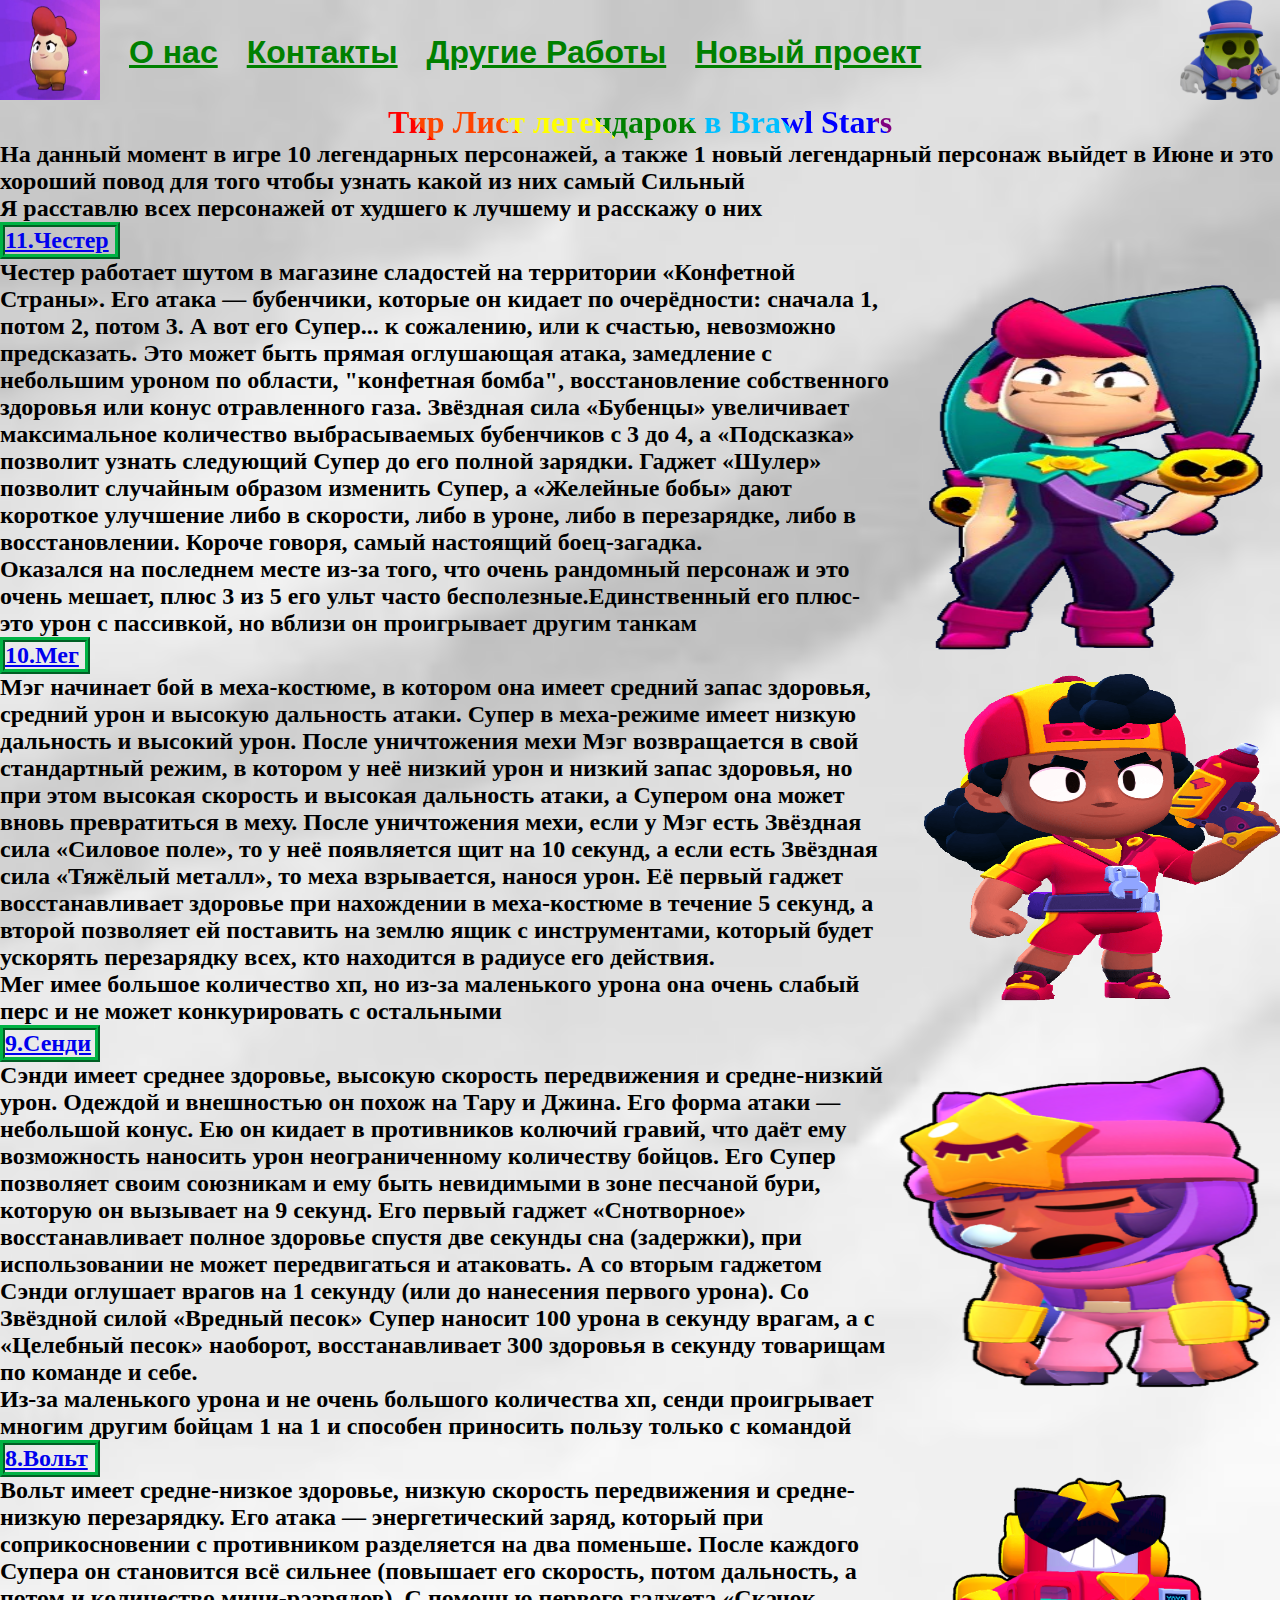
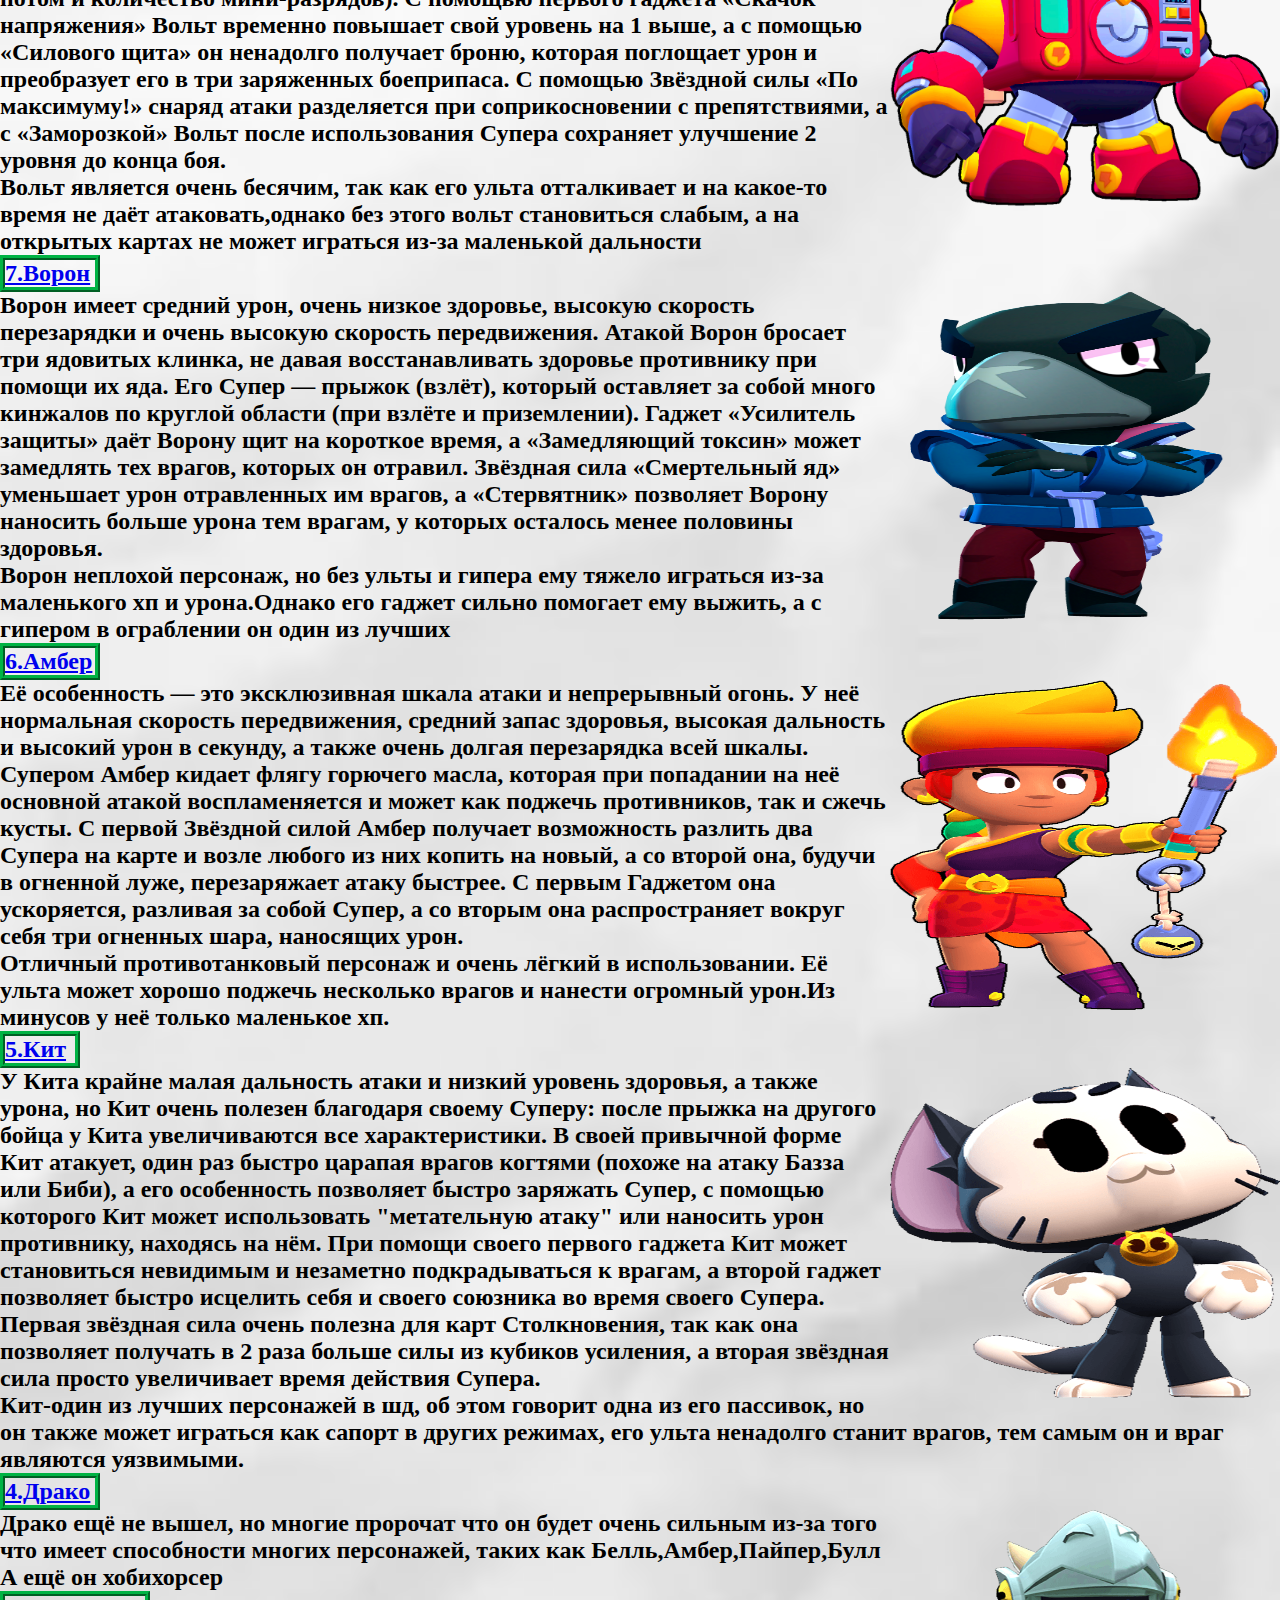
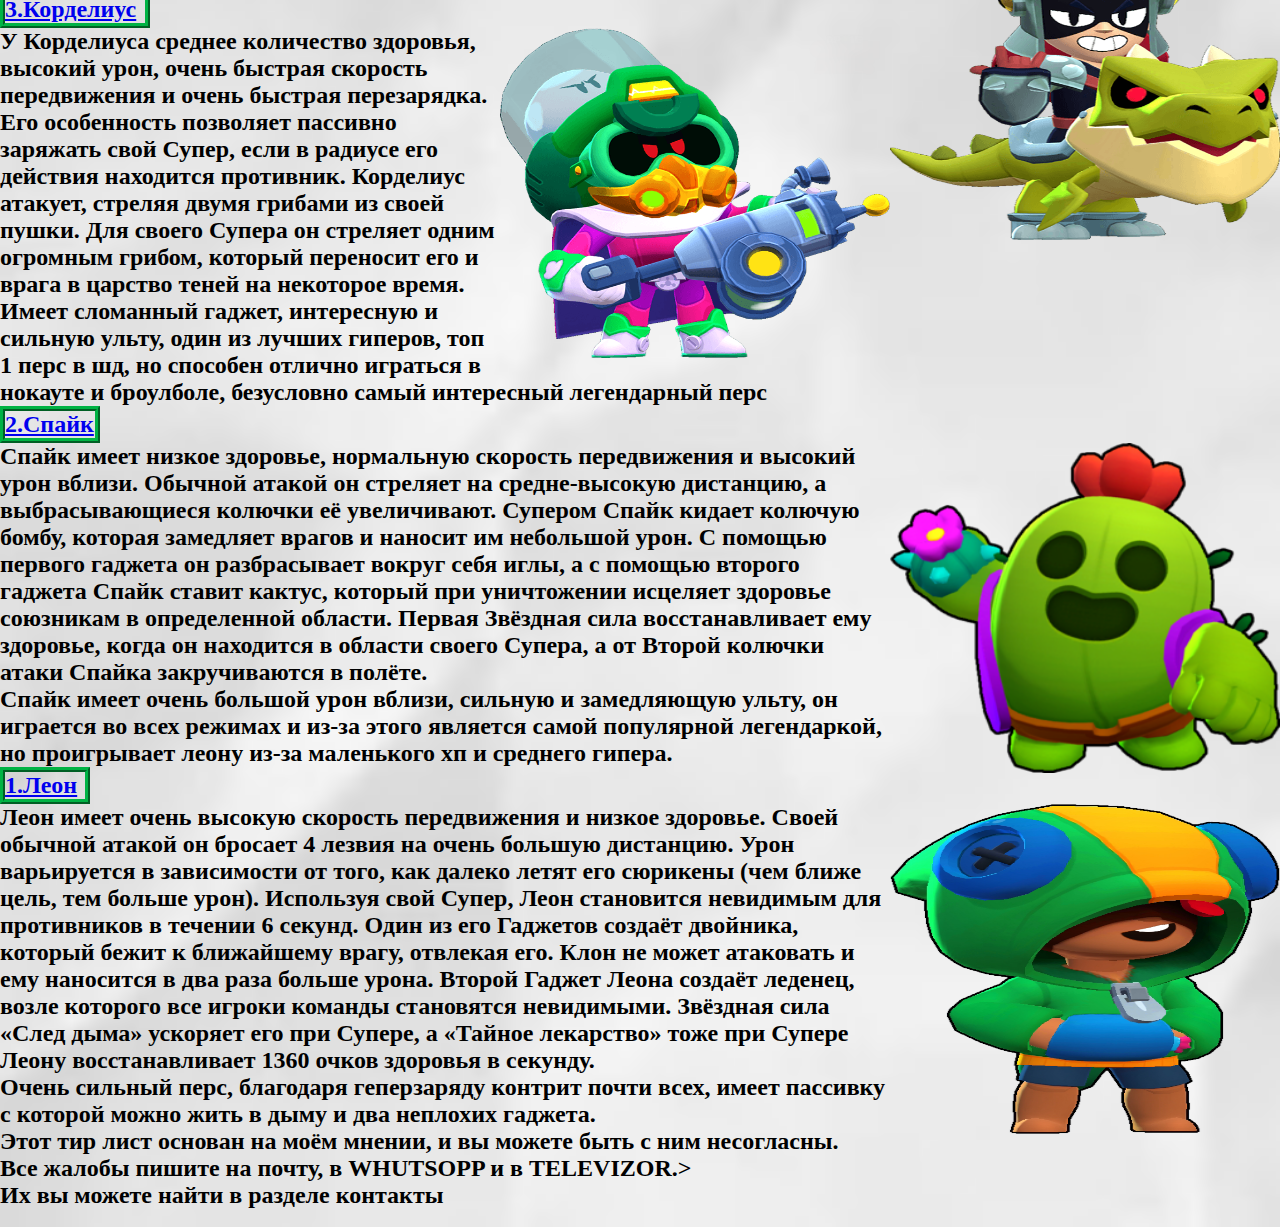
<file: index.html>
<!DOCTYPE html>
<html>
    <head>
        <title>vovantho.com</title>
        <link rel="stylesheet" type="text/css" href="style.css">
    </head>
<body>
    <img src="Вики_Спайк.png" height="100" width="100" align="right">
            <header>
                <div class="All_header_menu">
                    <div class="Logo">
                        <img src="1640719314_32-abrakadabra-fun-p-pem-bravo-32.jpg" height="100" width="100">
                        
                    </div>
                    <div class="Top_menu">
                        <ul>
                            <li><a href="about.html"><h1>О нас</h1></a></li>
                            <li><a href="contacts.html"><h1>Контакты</h1></a></li>
                            <li><a href="https://www.youtube.com/watch?v=dQw4w9WgXcQ"><h1>Другие Работы</h1></a></li>
                            <li><a href="1488.html"><h1>Новый проект</h1></a></li>
                        </ul>
                    </div>
                </div>

            </header>
            <div class="Brawlers">
            <div class="youtube"><h1 align="center", style="color:#6200ff">Тир Лист легендарок в Brawl Stars</h1></div>
            <p><h2>На данный момент в игре 10 легендарных персонажей, а также 1 новый легендарный персонаж выйдет в Июне и это хороший повод для того чтобы узнать какой из них самый Сильный</h2></p>
            <p><h2>Я расставлю всех персонажей от худшего к лучшему и расскажу о них</h2></p>
            <p><a href="https://brawlstars.fandom.com/ru/wiki/Честер"><h2 style="border:5px #00B344  ridge; width:110px;">11.Честер</h2></a></p>
            <img src="честер.png" align="right" height="400" width="390" >
            <h2>Честер работает шутом в магазине сладостей на территории «Конфетной Страны». Его атака — бубенчики, которые он кидает по очерёдности: сначала 1, потом 2, потом 3. А вот его Супер... к сожалению, или к счастью, невозможно предсказать. Это может быть прямая оглушающая атака, замедление с небольшим уроном по области, "конфетная бомба", восстановление собственного здоровья или конус отравленного газа. Звёздная сила «Бубенцы» увеличивает максимальное количество выбрасываемых бубенчиков с 3 до 4, а «Подсказка» позволит узнать следующий Супер до его полной зарядки. Гаджет «Шулер» позволит случайным образом изменить Супер, а «Желейные бобы» дают короткое улучшение либо в скорости, либо в уроне, либо в перезарядке, либо в восстановлении. Короче говоря, самый настоящий боец-загадка.</h2>
            <h2>Оказался на последнем месте из-за того, что очень рандомный персонаж и это очень мешает, плюс 3 из 5 его ульт часто бесполезные.Единственный его плюс-это урон с пассивкой, но вблизи он проигрывает другим танкам</h2>
            <p><a href="https://brawlstars.fandom.com/ru/wiki/Мэг"><h2 style="border:5px #00B344  ridge; width: 80px">10.Мег</h2></a></p>
            <img src="Мэг.png" align="right" height="330" width="390" >
            <h2>Мэг начинает бой в меха-костюме, в котором она имеет средний запас здоровья, средний урон и высокую дальность атаки. Супер в меха-режиме имеет низкую дальность и высокий урон. После уничтожения мехи Мэг возвращается в свой стандартный режим, в котором у неё низкий урон и низкий запас здоровья, но при этом высокая скорость и высокая дальность атаки, а Супером она может вновь превратиться в меху. После уничтожения мехи, если у Мэг есть Звёздная сила «Силовое поле», то у неё появляется щит на 10 секунд, а если есть Звёздная сила «Тяжёлый металл», то меха взрывается, нанося урон. Её первый гаджет восстанавливает здоровье при нахождении в меха-костюме в течение 5 секунд, а второй позволяет ей поставить на землю ящик с инструментами, который будет ускорять перезарядку всех, кто находится в радиусе его действия.</h2>
            <h2>Мег имее большое количество хп, но из-за маленького урона она очень слабый перс и не может конкурировать с остальными</h2>
            <p><a href="https://brawlstars.fandom.com/ru/wiki/Сэнди"><h2 style="border:5px #00B344  ridge; width:90px;">9.Сенди</h2></a></p>
            <img src="Сэнди.png" align="right" height="330" width="390" >
            <h2>Сэнди имеет среднее здоровье, высокую скорость передвижения и средне-низкий урон. Одеждой и внешностью он похож на Тару и Джина. Его форма атаки — небольшой конус. Ею он кидает в противников колючий гравий, что даёт ему возможность наносить урон неограниченному количеству бойцов. Его Супер позволяет своим союзникам и ему быть невидимыми в зоне песчаной бури, которую он вызывает на 9 секунд. Его первый гаджет «Снотворное» восстанавливает полное здоровье спустя две секунды сна (задержки), при использовании не может передвигаться и атаковать. А со вторым гаджетом Сэнди оглушает врагов на 1 секунду (или до нанесения первого урона). Со Звёздной силой «Вредный песок» Супер наносит 100 урона в секунду врагам, а с «Целебный песок» наоборот, восстанавливает 300 здоровья в секунду товарищам по команде и себе.</h2>
            <h2>Из-за маленького урона и не очень большого количества хп, сенди проигрывает многим другим бойцам 1 на 1 и способен приносить пользу только с командой</h2>
            <p><a href="https://brawlstars.fandom.com/ru/wiki/Вольт"><h2 style="border:5px #00B344  ridge; width:90px;">8.Вольт</h2></a></p>
            <img src="Вольт.png" align="right" height="330" width="390" >
            <h2>Вольт имеет средне-низкое здоровье, низкую скорость передвижения и средне-низкую перезарядку. Его атака — энергетический заряд, который при соприкосновении с противником разделяется на два поменьше. После каждого Супера он становится всё сильнее (повышает его скорость, потом дальность, а потом и количество мини-разрядов). С помощью первого гаджета «Скачок напряжения» Вольт временно повышает свой уровень на 1 выше, а с помощью «Силового щита» он ненадолго получает броню, которая поглощает урон и преобразует его в три заряженных боеприпаса. С помощью Звёздной силы «По максимуму!» снаряд атаки разделяется при соприкосновении с препятствиями, а с «Заморозкой» Вольт после использования Супера сохраняет улучшение 2 уровня до конца боя.</h2>
            <h2>Вольт является очень бесячим, так как его ульта отталкивает и на какое-то время не даёт атаковать,однако без этого вольт становиться слабым, а на открытых картах не может играться из-за маленькой дальности</h2>
            <p><a href="https://brawlstars.fandom.com/ru/wiki/Ворон"><h2 style="border:5px #00B344  ridge; width:90px;">7.Ворон</h2></a></p>
            <img src="Ворон.png" align="right" height="330" width="390" >
            <h2>Ворон имеет средний урон, очень низкое здоровье, высокую скорость перезарядки и очень высокую скорость передвижения. Атакой Ворон бросает три ядовитых клинка, не давая восстанавливать здоровье противнику при помощи их яда. Его Супер — прыжок (взлёт), который оставляет за собой много кинжалов по круглой области (при взлёте и приземлении). Гаджет «Усилитель защиты» даёт Ворону щит на короткое время, а «Замедляющий токсин» может замедлять тех врагов, которых он отравил. Звёздная сила «Смертельный яд» уменьшает урон отравленных им врагов, а «Стервятник» позволяет Ворону наносить больше урона тем врагам, у которых осталось менее половины здоровья.            </h2>
            <h2>Ворон неплохой персонаж, но без ульты и гипера ему тяжело играться из-за маленького хп и урона.Однако его гаджет сильно помогает ему выжить, а с гипером в ограблении он один из лучших</h2>
            <p><a href="https://brawlstars.fandom.com/ru/wiki/Амбер"><h2 style="border:5px #00B344  ridge; width:90px;">6.Амбер</h2></a></p>
            <img src="Амбер_Skin-Default.png" align="right" height="330" width="390" >
            <h2>Её особенность — это эксклюзивная шкала атаки и непрерывный огонь. У неё нормальная скорость передвижения, средний запас здоровья, высокая дальность и высокий урон в секунду, а также очень долгая перезарядка всей шкалы. Супером Амбер кидает флягу горючего масла, которая при попадании на неё основной атакой воспламеняется и может как поджечь противников, так и сжечь кусты. С первой Звёздной силой Амбер получает возможность разлить два Супера на карте и возле любого из них копить на новый, а со второй она, будучи в огненной луже, перезаряжает атаку быстрее. С первым Гаджетом она ускоряется, разливая за собой Супер, а со вторым она распространяет вокруг себя три огненных шара, наносящих урон.</h2>
            <h2>Отличный противотанковый персонаж и очень лёгкий в использовании. Её ульта может хорошо поджечь несколько врагов и нанести огромный урон.Из минусов у неё только маленькое хп.</h2>
            <p><a href="https://brawlstars.fandom.com/ru/wiki/Кит"><h2 style="border:5px #00B344  ridge; width:70px;">5.Кит</h2></a></p>
            <img src="Кит_Skin-Default.png" align="right" height="330" width="390" >
            <h2>У Кита крайне малая дальность атаки и низкий уровень здоровья, а также урона, но Кит очень полезен благодаря своему Суперу: после прыжка на другого бойца у Кита увеличиваются все характеристики. В своей привычной форме Кит атакует, один раз быстро царапая врагов когтями (похоже на атаку Базза или Биби), а его особенность позволяет быстро заряжать Супер, с помощью которого Кит может использовать "метательную атаку" или наносить урон противнику, находясь на нём. При помощи своего первого гаджета Кит может становиться невидимым и незаметно подкрадываться к врагам, а второй гаджет позволяет быстро исцелить себя и своего союзника во время своего Супера. Первая звёздная сила очень полезна для карт Столкновения, так как она позволяет получать в 2 раза больше силы из кубиков усиления, а вторая звёздная сила просто увеличивает время действия Супера.</h2>
            <h2>Кит-один из лучших персонажей в шд, об этом говорит одна из его пассивок, но он также может играться как сапорт в других режимах, его ульта ненадолго станит врагов, тем самым он и враг являются уязвимыми.</h2>
            <p><a href="https://brawlstars.fandom.com/ru/wiki/Драко"><h2 style="border:5px #00B344  ridge; width:90px;">4.Драко</h2></a></p>
            <img src="Драко-Skin_Default.png" align="right" height="330" width="390" >
            <h2>Драко ещё не вышел, но многие пророчат что он будет очень сильным из-за того что имеет способности многих персонажей, таких как Белль,Амбер,Пайпер,Булл</h2>
            <h2>А ещё он хобихорсер</h2>
            <p><a href="https://brawlstars.fandom.com/ru/wiki/Корделиус"><h2 style="border:5px #00B344  ridge; width:140px;">3.Корделиус</h2></a></p>
            <img src="Гриб-паразит_Корделиус.png" align="right" height="330" width="390" >
            <h2>У Корделиуса среднее количество здоровья, высокий урон, очень быстрая скорость передвижения и очень быстрая перезарядка. Его особенность позволяет пассивно заряжать свой Супер, если в радиусе его действия находится противник. Корделиус атакует, стреляя двумя грибами из своей пушки. Для своего Супера он стреляет одним огромным грибом, который переносит его и врага в царство теней на некоторое время.</h2>
            <h2>Имеет сломанный гаджет, интересную и сильную ульту, один из лучших гиперов, топ 1 перс в шд, но способен отлично играться в нокауте и броулболе, безусловно самый интересный легендарный перс</h2>
            <p><a href="https://brawlstars.fandom.com/ru/wiki/Спайк"><h2 style="border:5px #00B344  ridge; width:90px;">2.Спайк</h2></a></p>
            <img src="Спайк.png" align="right" height="330" width="390" >
            <h2>Спайк имеет низкое здоровье, нормальную скорость передвижения и высокий урон вблизи. Обычной атакой он стреляет на средне-высокую дистанцию, а выбрасывающиеся колючки её увеличивают. Супером Спайк кидает колючую бомбу, которая замедляет врагов и наносит им небольшой урон. С помощью первого гаджета он разбрасывает вокруг себя иглы, а с помощью второго гаджета Спайк ставит кактус, который при уничтожении исцеляет здоровье союзникам в определенной области. Первая Звёздная сила восстанавливает ему здоровье, когда он находится в области своего Супера, а от Второй колючки атаки Спайка закручиваются в полёте.</h2>
            <h2>Спайк имеет очень большой урон вблизи, сильную и замедляющую ульту, он играется во всех режимах и из-за этого является самой популярной легендаркой, но проигрывает леону из-за маленького хп и среднего гипера.</h2>
            <p><a href="https://brawlstars.fandom.com/ru/wiki/Леон"><h2 style="border:5px #00B344  ridge; width:80px;">1.Леон</h2></a></p>
            <img src="Леон.png" align="right" height="330" width="390" >
            <h2>Леон имеет очень высокую скорость передвижения и низкое здоровье. Своей обычной атакой он бросает 4 лезвия на очень большую дистанцию. Урон варьируется в зависимости от того, как далеко летят его сюрикены (чем ближе цель, тем больше урон). Используя свой Супер, Леон становится невидимым для противников в течении 6 секунд. Один из его Гаджетов создаёт двойника, который бежит к ближайшему врагу, отвлекая его. Клон не может атаковать и ему наносится в два раза больше урона. Второй Гаджет Леона создаёт леденец, возле которого все игроки команды становятся невидимыми. Звёздная сила «След дыма» ускоряет его при Супере, а «Тайное лекарство» тоже при Супере Леону восстанавливает 1360 очков здоровья в секунду.</h2>
            <h2>Очень сильный перс, благодаря геперзаряду контрит почти всех, имеет пассивку с которой можно жить в дыму и два неплохих гаджета.</h2>
            <p><h2>Этот тир лист основан на моём мнении, и вы можете быть с ним несогласны.</h2></p>
            <p><h2>Все жалобы пишите на почту, в WHUTSOPP и в TELEVIZOR.></h2></p>
            <p><h2>Их вы можете найти в разделе контакты</h2></p>
        </div>
        

    <style>
        body{
            background-image: url('4.jpg');
            background-repeat: no-repeat;
            background-size: cover;
            background-position-x:center;
        }
    </style>
<br>
</body>


</html>
</file>
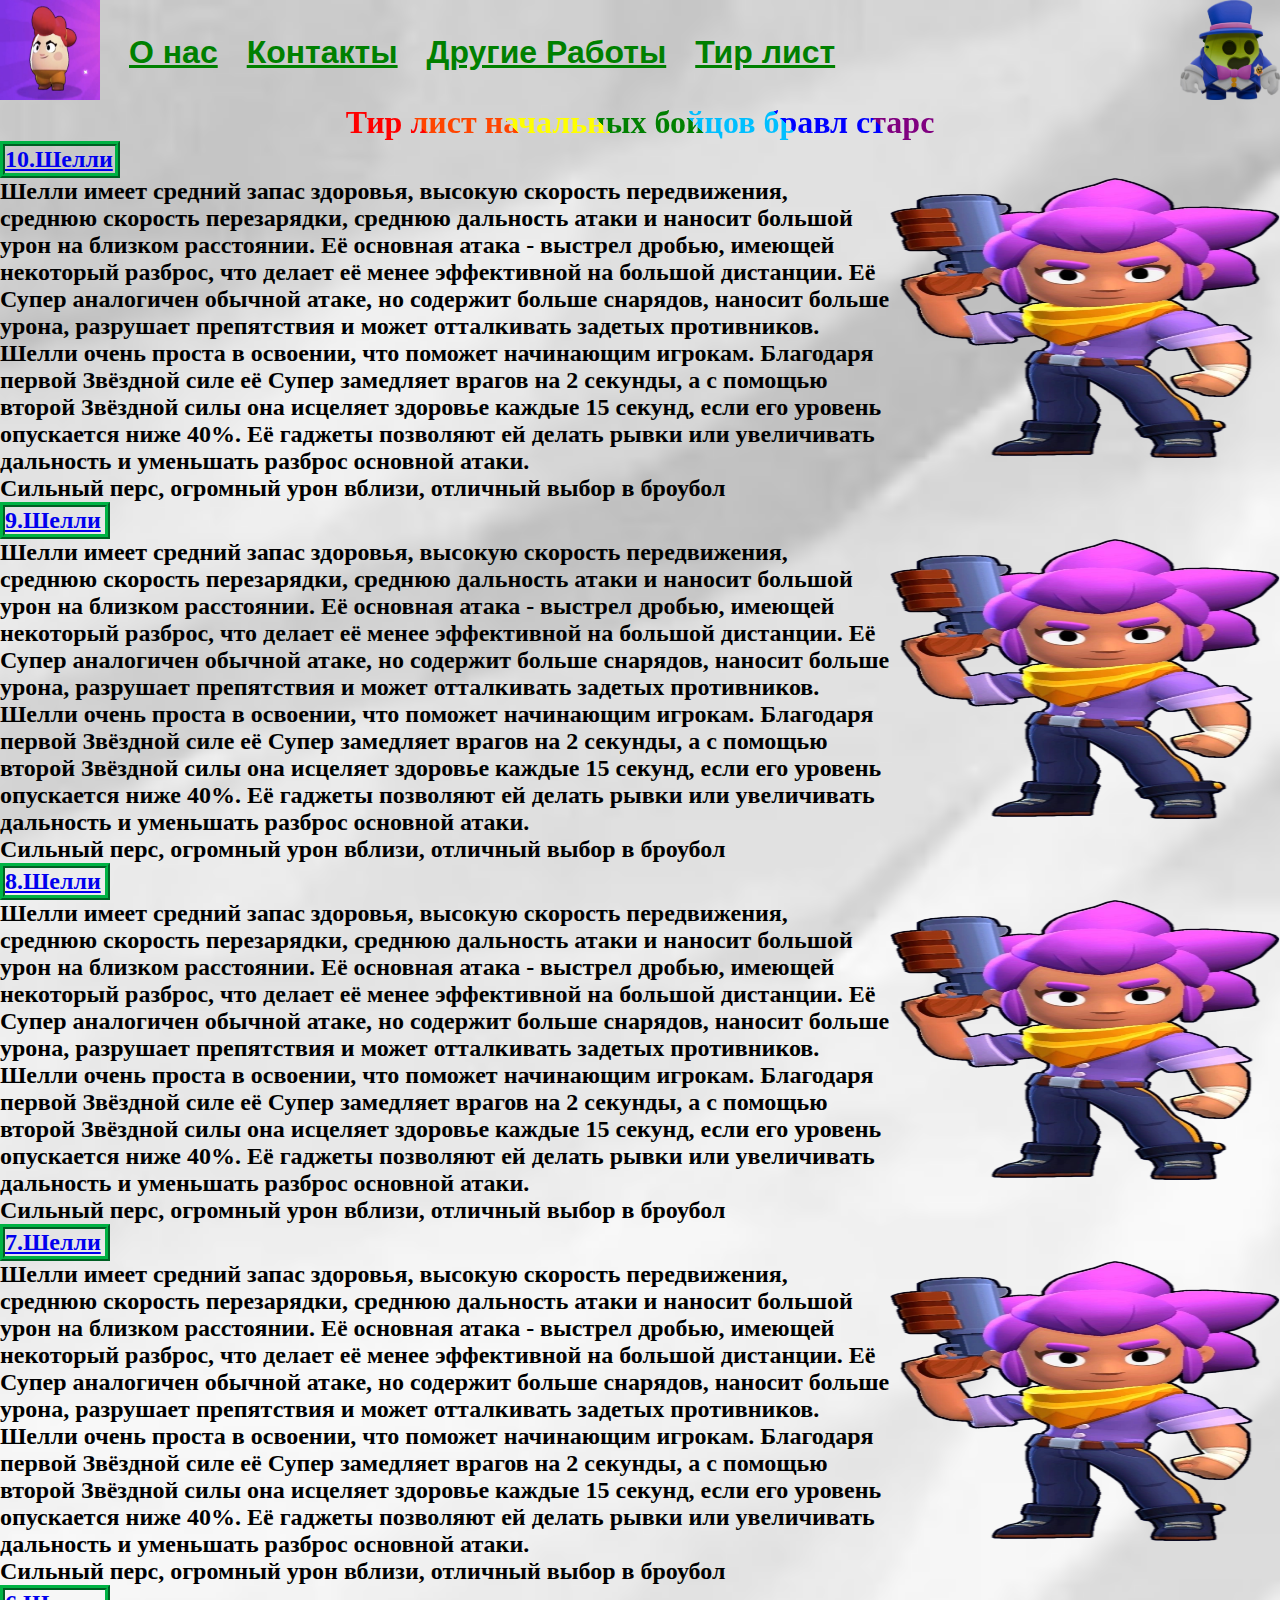
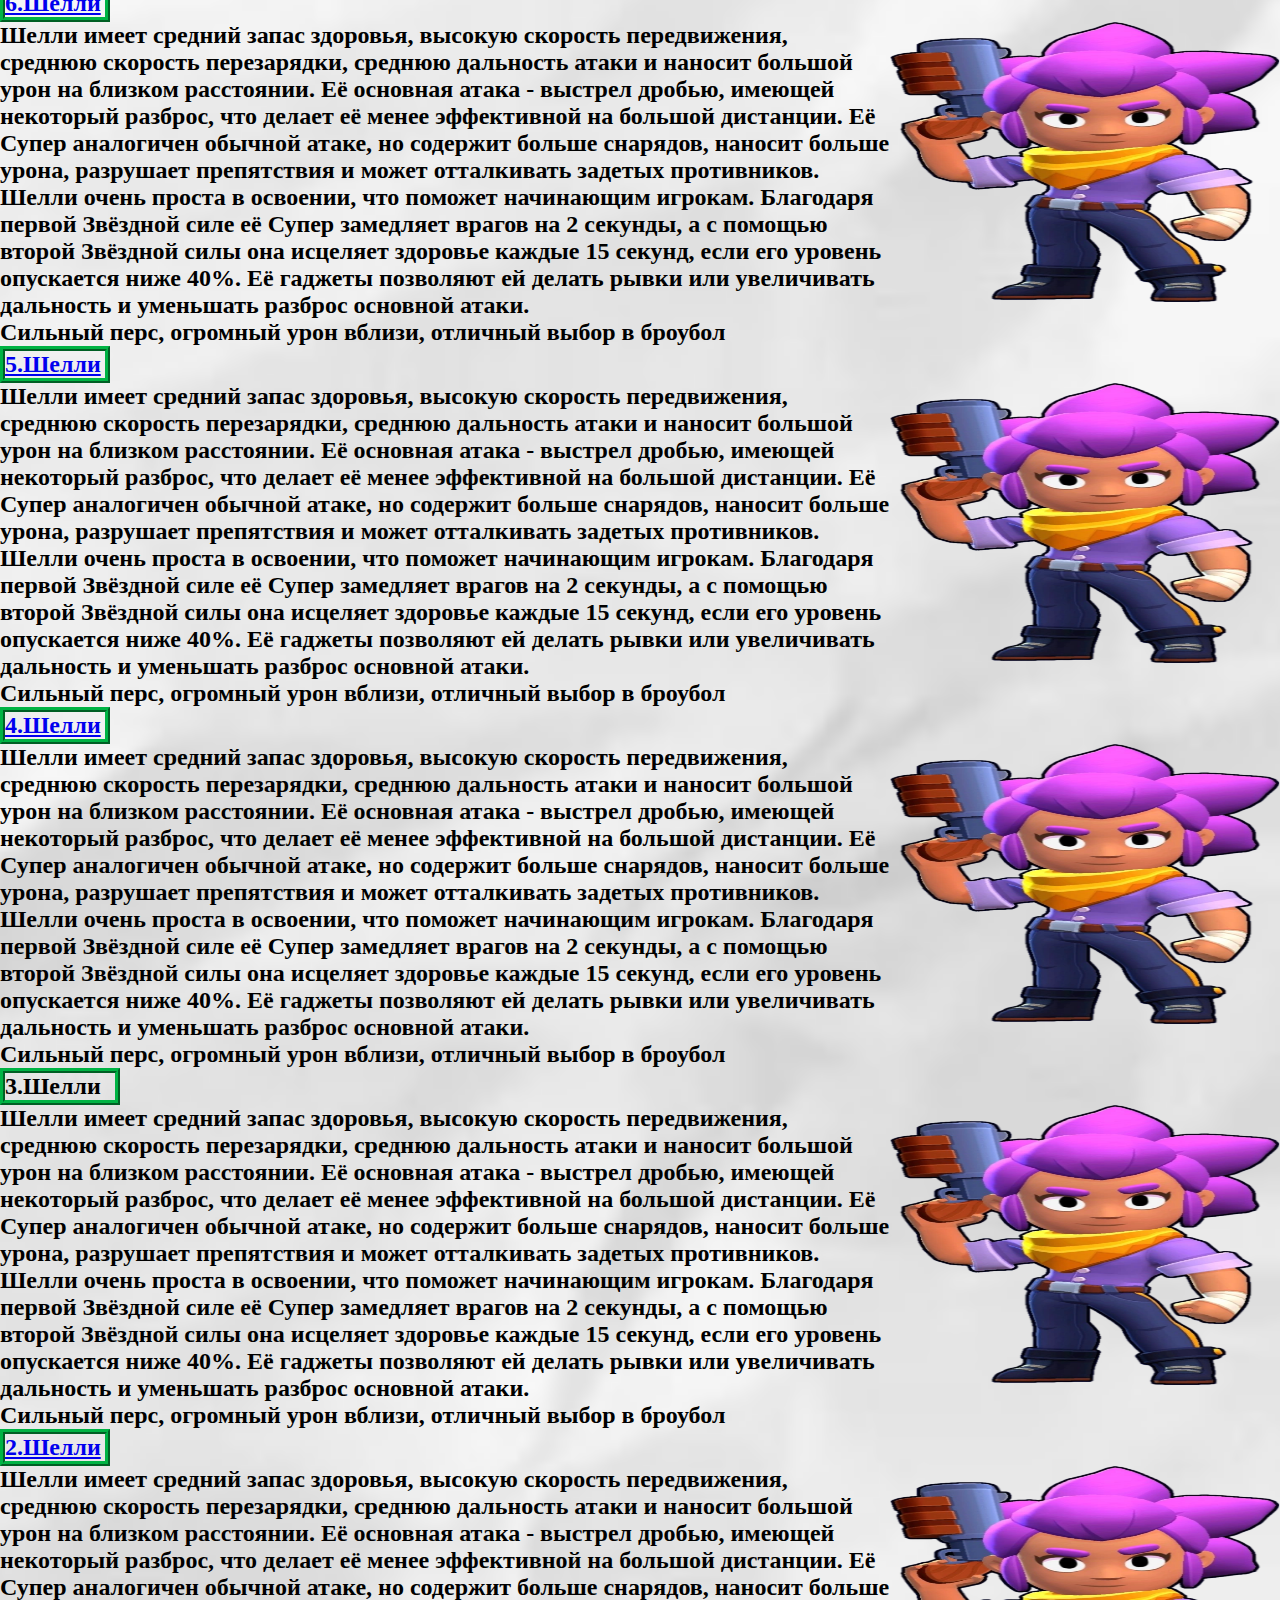
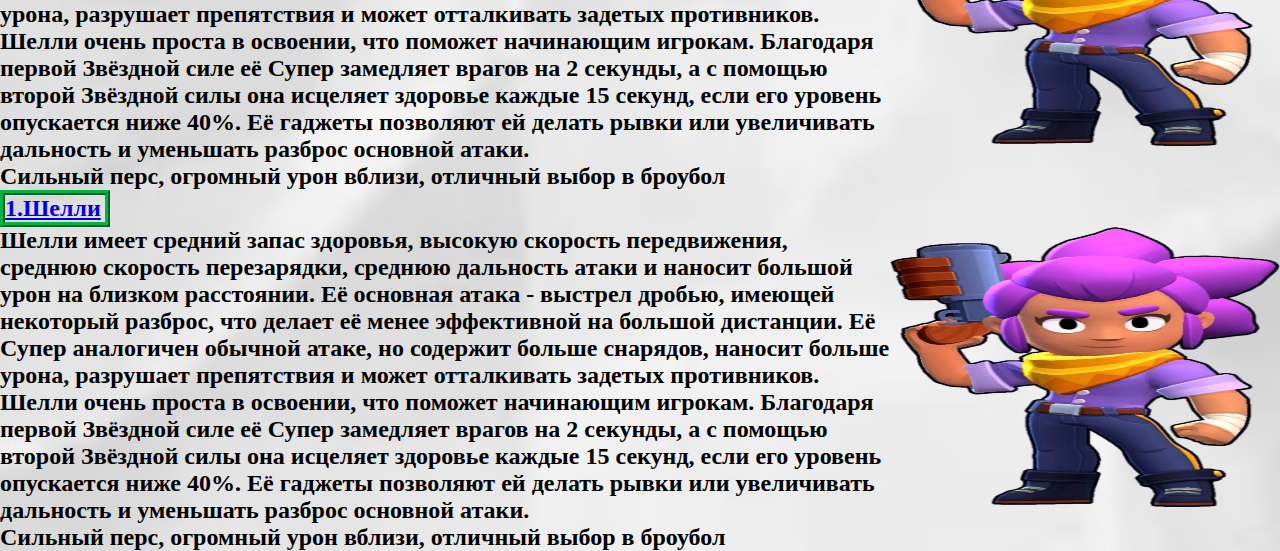
<file: 1488.html>
<!DOCTYPE html>
<html>
    <head>
        <title>vovantho.com</title>
        <link rel="stylesheet" type="text/css" href="style.css">
    </head>
<body>
    <img src="Вики_Спайк.png" height="100" width="100" align="right">
            <header>
                <div class="All_header_menu">
                    <div class="Logo">
                        <img src="1640719314_32-abrakadabra-fun-p-pem-bravo-32.jpg" height="100" width="100">
                        
                    </div>
                    <div class="Top_menu">
                        <ul>
                            <li><a href="about.html"><h1>О нас</h1></a></li>
                            <li><a href="contacts.html"><h1>Контакты</h1></a></li>
                            <li><a href="https://www.youtube.com/watch?v=dQw4w9WgXcQ"><h1>Другие Работы</h1></a></li>
                            <li><a href="index.html"><h1>Тир лист</h1></a></li>
                        </ul>
                    </div>
                </div>
            </header>
                <div class="Brawlers">
                    <div class="youtube"><h1 align="center" style="color: #ff0000;">Тир лист начальных бойцов бравл старс</h1></div>
                <a href="https://brawlstars.fandom.com/ru/wiki/Шелли"><h2 style="border:5px #00B344  ridge; width:110px;">10.Шелли</h2></a>
                <img src="Шелли_Skin-DefaultOld.png" align="right" height="280" width="390">
                <p><h2>Шелли имеет средний запас здоровья, высокую скорость передвижения, среднюю скорость перезарядки, среднюю дальность атаки и наносит большой урон на близком расстоянии. Её основная атака - выстрел дробью, имеющей некоторый разброс, что делает её менее эффективной на большой дистанции. Её Супер аналогичен обычной атаке, но содержит больше снарядов, наносит больше урона, разрушает препятствия и может отталкивать задетых противников. Шелли очень проста в освоении, что поможет начинающим игрокам. Благодаря первой Звёздной силе её Супер замедляет врагов на 2 секунды, а с помощью второй Звёздной силы она исцеляет здоровье каждые 15 секунд, если его уровень опускается ниже 40%. Её гаджеты позволяют ей делать рывки или увеличивать дальность и уменьшать разброс основной атаки.</h2></p>
                <p><h2>Cильный перс, огромный урон вблизи, отличный выбор в броубол</h2></p>
                
                <a href="https://brawlstars.fandom.com/ru/wiki/Шелли"><h2 style="border:5px #00B344  ridge; width:100px;">9.Шелли</h2></a>
                <img src="Шелли_Skin-DefaultOld.png" align="right" height="280" width="390">
                <p><h2>Шелли имеет средний запас здоровья, высокую скорость передвижения, среднюю скорость перезарядки, среднюю дальность атаки и наносит большой урон на близком расстоянии. Её основная атака - выстрел дробью, имеющей некоторый разброс, что делает её менее эффективной на большой дистанции. Её Супер аналогичен обычной атаке, но содержит больше снарядов, наносит больше урона, разрушает препятствия и может отталкивать задетых противников. Шелли очень проста в освоении, что поможет начинающим игрокам. Благодаря первой Звёздной силе её Супер замедляет врагов на 2 секунды, а с помощью второй Звёздной силы она исцеляет здоровье каждые 15 секунд, если его уровень опускается ниже 40%. Её гаджеты позволяют ей делать рывки или увеличивать дальность и уменьшать разброс основной атаки.</h2></p>
                <p><h2>Cильный перс, огромный урон вблизи, отличный выбор в броубол</h2></p>
                
                <a href="https://brawlstars.fandom.com/ru/wiki/Шелли"><h2 style="border:5px #00B344  ridge; width:100px;">8.Шелли</h2></a>
                <img src="Шелли_Skin-DefaultOld.png" align="right" height="280" width="390">
                <p><h2>Шелли имеет средний запас здоровья, высокую скорость передвижения, среднюю скорость перезарядки, среднюю дальность атаки и наносит большой урон на близком расстоянии. Её основная атака - выстрел дробью, имеющей некоторый разброс, что делает её менее эффективной на большой дистанции. Её Супер аналогичен обычной атаке, но содержит больше снарядов, наносит больше урона, разрушает препятствия и может отталкивать задетых противников. Шелли очень проста в освоении, что поможет начинающим игрокам. Благодаря первой Звёздной силе её Супер замедляет врагов на 2 секунды, а с помощью второй Звёздной силы она исцеляет здоровье каждые 15 секунд, если его уровень опускается ниже 40%. Её гаджеты позволяют ей делать рывки или увеличивать дальность и уменьшать разброс основной атаки.</h2></p>
                <p><h2>Cильный перс, огромный урон вблизи, отличный выбор в броубол</h2></p>
               
                <a href="https://brawlstars.fandom.com/ru/wiki/Шелли"><h2 style="border:5px #00B344  ridge; width:100px;">7.Шелли</h2></a>
                <img src="Шелли_Skin-DefaultOld.png" align="right" height="280" width="390">
                <p><h2>Шелли имеет средний запас здоровья, высокую скорость передвижения, среднюю скорость перезарядки, среднюю дальность атаки и наносит большой урон на близком расстоянии. Её основная атака - выстрел дробью, имеющей некоторый разброс, что делает её менее эффективной на большой дистанции. Её Супер аналогичен обычной атаке, но содержит больше снарядов, наносит больше урона, разрушает препятствия и может отталкивать задетых противников. Шелли очень проста в освоении, что поможет начинающим игрокам. Благодаря первой Звёздной силе её Супер замедляет врагов на 2 секунды, а с помощью второй Звёздной силы она исцеляет здоровье каждые 15 секунд, если его уровень опускается ниже 40%. Её гаджеты позволяют ей делать рывки или увеличивать дальность и уменьшать разброс основной атаки.</h2></p>
                <p><h2>Cильный перс, огромный урон вблизи, отличный выбор в броубол</h2></p>
               
                <a href="https://brawlstars.fandom.com/ru/wiki/Шелли"><h2 style="border:5px #00B344  ridge; width:100px;">6.Шелли</h2></a>
                <img src="Шелли_Skin-DefaultOld.png" align="right" height="280" width="390">
                <p><h2>Шелли имеет средний запас здоровья, высокую скорость передвижения, среднюю скорость перезарядки, среднюю дальность атаки и наносит большой урон на близком расстоянии. Её основная атака - выстрел дробью, имеющей некоторый разброс, что делает её менее эффективной на большой дистанции. Её Супер аналогичен обычной атаке, но содержит больше снарядов, наносит больше урона, разрушает препятствия и может отталкивать задетых противников. Шелли очень проста в освоении, что поможет начинающим игрокам. Благодаря первой Звёздной силе её Супер замедляет врагов на 2 секунды, а с помощью второй Звёздной силы она исцеляет здоровье каждые 15 секунд, если его уровень опускается ниже 40%. Её гаджеты позволяют ей делать рывки или увеличивать дальность и уменьшать разброс основной атаки.</h2></p>
                <p><h2>Cильный перс, огромный урон вблизи, отличный выбор в броубол</h2></p>
              
                <a href="https://brawlstars.fandom.com/ru/wiki/Шелли"><h2 style="border:5px #00B344  ridge; width:100px;">5.Шелли</h2></a>
                <img src="Шелли_Skin-DefaultOld.png" align="right" height="280" width="390">
                <p><h2>Шелли имеет средний запас здоровья, высокую скорость передвижения, среднюю скорость перезарядки, среднюю дальность атаки и наносит большой урон на близком расстоянии. Её основная атака - выстрел дробью, имеющей некоторый разброс, что делает её менее эффективной на большой дистанции. Её Супер аналогичен обычной атаке, но содержит больше снарядов, наносит больше урона, разрушает препятствия и может отталкивать задетых противников. Шелли очень проста в освоении, что поможет начинающим игрокам. Благодаря первой Звёздной силе её Супер замедляет врагов на 2 секунды, а с помощью второй Звёздной силы она исцеляет здоровье каждые 15 секунд, если его уровень опускается ниже 40%. Её гаджеты позволяют ей делать рывки или увеличивать дальность и уменьшать разброс основной атаки.</h2></p>
                <p><h2>Cильный перс, огромный урон вблизи, отличный выбор в броубол</h2></p>
                
                <a href="https://brawlstars.fandom.com/ru/wiki/Шелли"><h2 style="border:5px #00B344  ridge; width:100px;">4.Шелли</h2></a>
                <img src="Шелли_Skin-DefaultOld.png" align="right" height="280" width="390">
                <p><h2>Шелли имеет средний запас здоровья, высокую скорость передвижения, среднюю скорость перезарядки, среднюю дальность атаки и наносит большой урон на близком расстоянии. Её основная атака - выстрел дробью, имеющей некоторый разброс, что делает её менее эффективной на большой дистанции. Её Супер аналогичен обычной атаке, но содержит больше снарядов, наносит больше урона, разрушает препятствия и может отталкивать задетых противников. Шелли очень проста в освоении, что поможет начинающим игрокам. Благодаря первой Звёздной силе её Супер замедляет врагов на 2 секунды, а с помощью второй Звёздной силы она исцеляет здоровье каждые 15 секунд, если его уровень опускается ниже 40%. Её гаджеты позволяют ей делать рывки или увеличивать дальность и уменьшать разброс основной атаки.</h2></p>
                <p><h2>Cильный перс, огромный урон вблизи, отличный выбор в броубол</h2></p>
       
                <h2 style="border:5px #00B344  ridge; width:110px;">3.Шелли</h2></a>
                <img src="Шелли_Skin-DefaultOld.png" align="right" height="280" width="390">
                <p><h2>Шелли имеет средний запас здоровья, высокую скорость передвижения, среднюю скорость перезарядки, среднюю дальность атаки и наносит большой урон на близком расстоянии. Её основная атака - выстрел дробью, имеющей некоторый разброс, что делает её менее эффективной на большой дистанции. Её Супер аналогичен обычной атаке, но содержит больше снарядов, наносит больше урона, разрушает препятствия и может отталкивать задетых противников. Шелли очень проста в освоении, что поможет начинающим игрокам. Благодаря первой Звёздной силе её Супер замедляет врагов на 2 секунды, а с помощью второй Звёздной силы она исцеляет здоровье каждые 15 секунд, если его уровень опускается ниже 40%. Её гаджеты позволяют ей делать рывки или увеличивать дальность и уменьшать разброс основной атаки.</h2></p>
                <p><h2>Cильный перс, огромный урон вблизи, отличный выбор в броубол</h2></p>
                <a href="https://brawlstars.fandom.com/ru/wiki/Шелли"><h2 style="border:5px #00B344  ridge; width:100px;">2.Шелли</h2></a>
                <img src="Шелли_Skin-DefaultOld.png" align="right" height="280" width="390">
                <p><h2>Шелли имеет средний запас здоровья, высокую скорость передвижения, среднюю скорость перезарядки, среднюю дальность атаки и наносит большой урон на близком расстоянии. Её основная атака - выстрел дробью, имеющей некоторый разброс, что делает её менее эффективной на большой дистанции. Её Супер аналогичен обычной атаке, но содержит больше снарядов, наносит больше урона, разрушает препятствия и может отталкивать задетых противников. Шелли очень проста в освоении, что поможет начинающим игрокам. Благодаря первой Звёздной силе её Супер замедляет врагов на 2 секунды, а с помощью второй Звёздной силы она исцеляет здоровье каждые 15 секунд, если его уровень опускается ниже 40%. Её гаджеты позволяют ей делать рывки или увеличивать дальность и уменьшать разброс основной атаки.</h2></p>
                <p><h2>Cильный перс, огромный урон вблизи, отличный выбор в броубол</h2></p>
                <a href="https://brawlstars.fandom.com/ru/wiki/Шелли"><h2 style="border:5px #00B344  ridge; width:100px;">1.Шелли</h2></a>
                <img src="Шелли_Skin-DefaultOld.png" align="right" height="280" width="390">
                <p><h2>Шелли имеет средний запас здоровья, высокую скорость передвижения, среднюю скорость перезарядки, среднюю дальность атаки и наносит большой урон на близком расстоянии. Её основная атака - выстрел дробью, имеющей некоторый разброс, что делает её менее эффективной на большой дистанции. Её Супер аналогичен обычной атаке, но содержит больше снарядов, наносит больше урона, разрушает препятствия и может отталкивать задетых противников. Шелли очень проста в освоении, что поможет начинающим игрокам. Благодаря первой Звёздной силе её Супер замедляет врагов на 2 секунды, а с помощью второй Звёздной силы она исцеляет здоровье каждые 15 секунд, если его уровень опускается ниже 40%. Её гаджеты позволяют ей делать рывки или увеличивать дальность и уменьшать разброс основной атаки.</h2></p>
                <p><h2>Cильный перс, огромный урон вблизи, отличный выбор в броубол</h2></p>
            </div>
            <style>
                body{
                    background-image: url('4.jpg');
                    background-repeat: no-repeat;
                    background-size: cover;
                    background-position-x:center;
                }
            </style>
        </body>
</html>
</file>
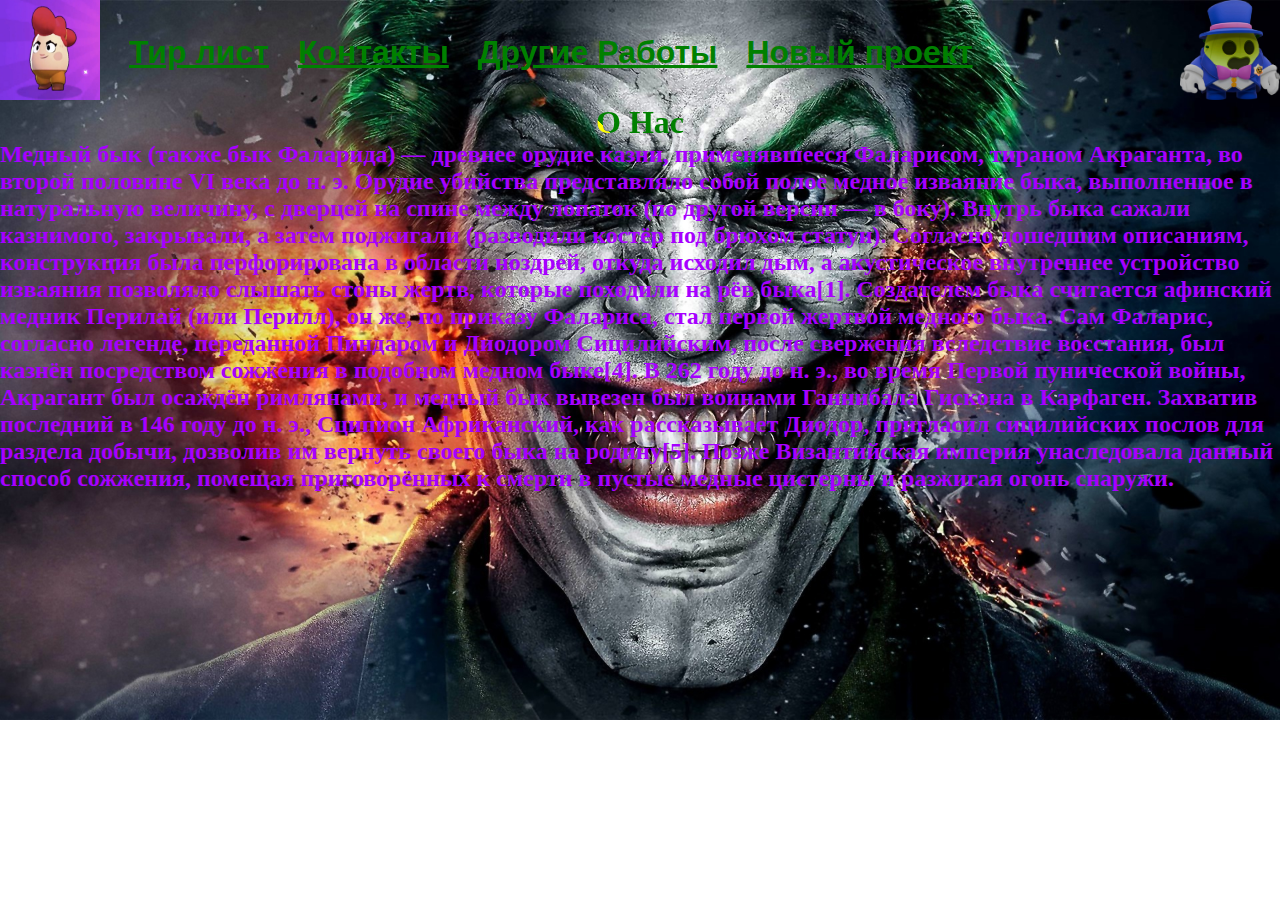
<file: about.html>
<!DOCTYPE html>
<html>
<head>
    <title>vovantho.com</title>
    <link rel="stylesheet" type="text/css" href="style.css">
</head>
<body>
    <img src="Вики_Спайк.png" height="100" width="100" align="right">
    <header>
        <div class="All_header_menu">
            <div class="Logo">
                <img src="1640719314_32-abrakadabra-fun-p-pem-bravo-32.jpg" height="100" width="100">

            </div>
            <div class="Top_menu">
                <ul>
                    <li><a href="index.html"><h1>Тир лист</h1></a></li>
                    <li><a href="contacts.html"><h1>Контакты</h1></a></li>
                    <li><a href="https://www.youtube.com/watch?v=dQw4w9WgXcQ"><h1>Другие Работы</h1></a></li>
                    <li><a href="1488.html"><h1>Новый проект</h1></a></li>
                </ul>
            </div>
        </div>
    </header>
    <div class="youtube"><h1 align="center" style="color:#00ffee">О Нас</h1></div>
<h2 style="color:#a600ff">Медный бык (также бык Фаларида) — древнее орудие казни, применявшееся Фаларисом, тираном Акраганта, во второй половине VI века до н. э.

    Орудие убийства представляло собой полое медное изваяние быка, выполненное в натуральную величину, с дверцей на спине между лопаток (по другой версии — в боку). Внутрь быка сажали казнимого, закрывали, а затем поджигали (разводили костёр под брюхом статуи). Согласно дошедшим описаниям, конструкция была перфорирована в области ноздрей, откуда исходил дым, а акустическое внутреннее устройство изваяния позволяло слышать стоны жертв, которые походили на рёв быка[1].
    
    Создателем быка считается афинский медник Перилай (или Перилл), он же, по приказу Фалариса, стал первой жертвой медного быка. Сам Фаларис, согласно легенде, переданной Пиндаром и Диодором Сицилийским, после свержения вследствие восстания, был казнён посредством сожжения в подобном медном быке[4].
    
    В 262 году до н. э., во время Первой пунической войны, Акрагант был осаждён римлянами, и медный бык вывезен был воинами Ганнибала Гискона в Карфаген. Захватив последний в 146 году до н. э., Сципион Африканский, как рассказывает Диодор, пригласил сицилийских послов для раздела добычи, дозволив им вернуть своего быка на родину[5].
    
    Позже Византийская империя унаследовала данный способ сожжения, помещая приговорённых к смерти в пустые медные цистерны и разжигая огонь снаружи.</h2>

    <style>
        body{
            background-image: url('1488.jpg');
            background-repeat: no-repeat;
            background-size: cover;
            background-position-x:center;
     
        }
    </style>





</body>
</html>
</file>
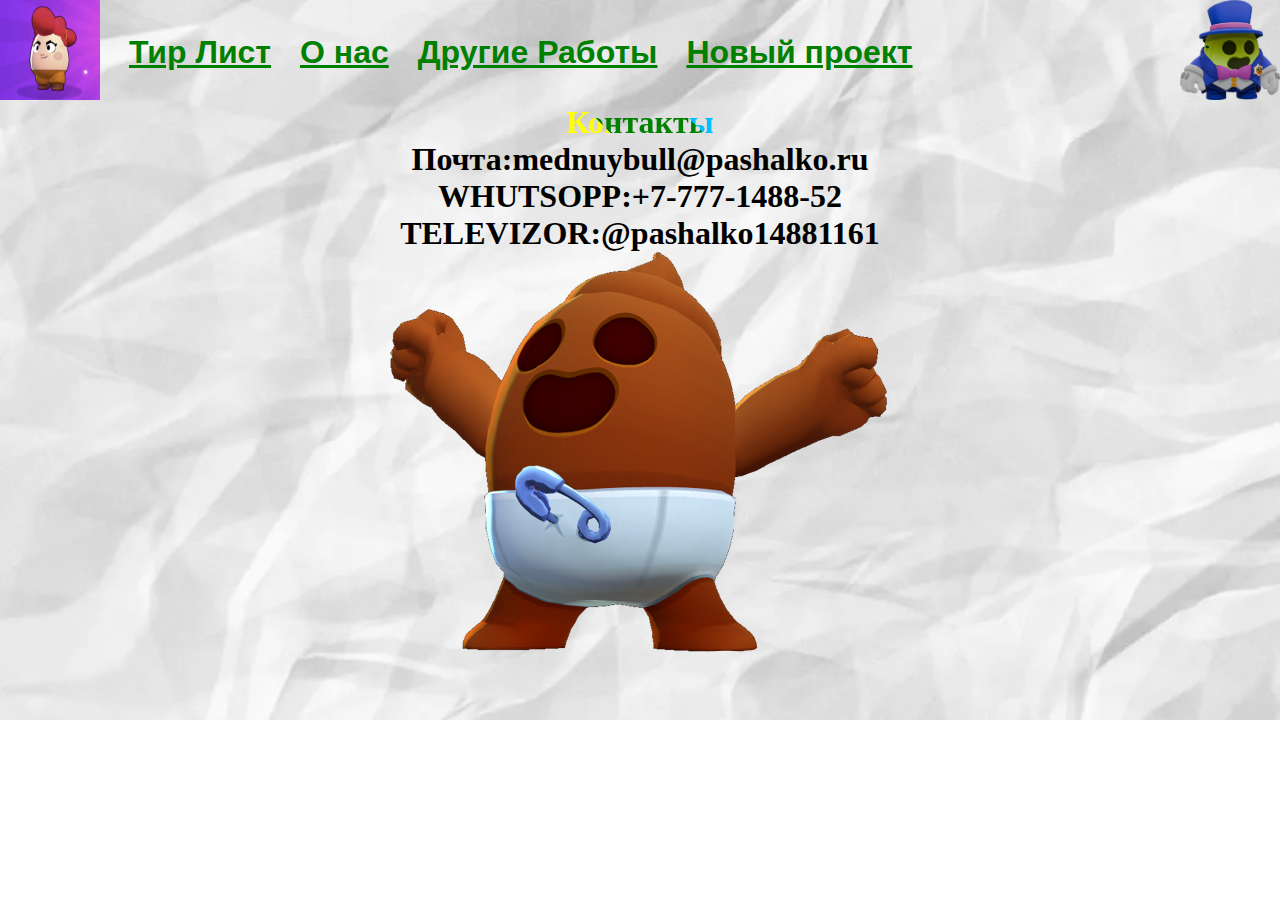
<file: contacts.html>
<!DOCTYPE html>
<html>
    <head>
        <title>vovantho.com</title>
        <link rel="stylesheet" type="text/css" href="style.css">
    </head>
    <body>
        <img src="Вики_Спайк.png" height="100" width="100" align="right">
        <header>
            <div class="All_header_menu">
                <div class="Logo">
                    <img src="1640719314_32-abrakadabra-fun-p-pem-bravo-32.jpg" height="100" width="100">

                </div>
                <div class="Top_menu">
                    <ul>
                        <li><a href="index.html"><h1>Тир Лист</h1></a></li> 
                        <li><a href="about.html"><h1>О нас</h1></a></li>
                        <li><a href="https://www.youtube.com/watch?v=dQw4w9WgXcQ"><h1>Другие Работы</h1></a></li>
                        <li><a href="1488.html"><h1>Новый проект</h1></a></li>
                    </ul>
                </div>
            </div>
        </header>
        <div class="youtube"><h1 align="center" style="color: #ff0000;">Контакты</h1></div>

    <h1 align="center">Почта:mednuybull@pashalko.ru</h1>
    <h1 align="center">WHUTSOPP:+7-777-1488-52</h1>
    <h1 align="center">TELEVIZOR:@pashalko14881161</h1>
    
    
    <center><img src="срайк.png"height="400" width="500" ></center>
    <style>
        body{
            background-image: url('4.jpg');
            background-repeat: no-repeat;
            background-size: cover;
            background-position-x:center;
        }
    </style>
    </body>

</html>
</file>
<file: style.css>
*{
    margin: 0;
    padding: 0;
}
.Logo, .Top_menu{
    display: inline-block;
    margin-right: 25px;
}
.Top_menu li{
    display: inline-block;
    vertical-align: middle;
    margin-right: 25px;
}
.Top_menu a{
    font-family: arial;
    color: green;
    vertical-align: middle;
}
.Top_menu a:hover{
    color: yellow;

}
.Logo{
    vertical-align: middle;
}
.Brawlers a:hover{
    color: yellow;
}
.youtube{
    background-color: #ff0000;
    -webkit-background-clip: text;
    -webkit-text-fill-color: transparent;
    background-size: 100%;
    background-image: linear-gradient(
    45deg, 
    #ff0000 33%,
    #ff4500 33%,
    #ff4500 40%,
    #ffff00 40%,
    #ffff00 47%,
    #008000 47%,
    #008000 54%,
    #00bfff 54%,
    #00bfff 61%,
    #0000ff 61%,
    #0000ff 68%,
    #800080 68%
    );
    animation: text-animate-rev .75s ease forwards;
}
.youtube:hover{


    animation: text-animate .75s ease-in forwards;
}
@keyframes text-animate{
    0%{
        background-size: 100%;
    }
    80%{
        background-size: 650%;
    }
    100%{
        background-size: 650%;
    }
}
@keyframes text-animate-rev{
    0%{
        background-size: 650%;
    }
    80%{
        background-size: 650%;
    }
    100%{
        background-size: 100%;
    }
}
</file>
